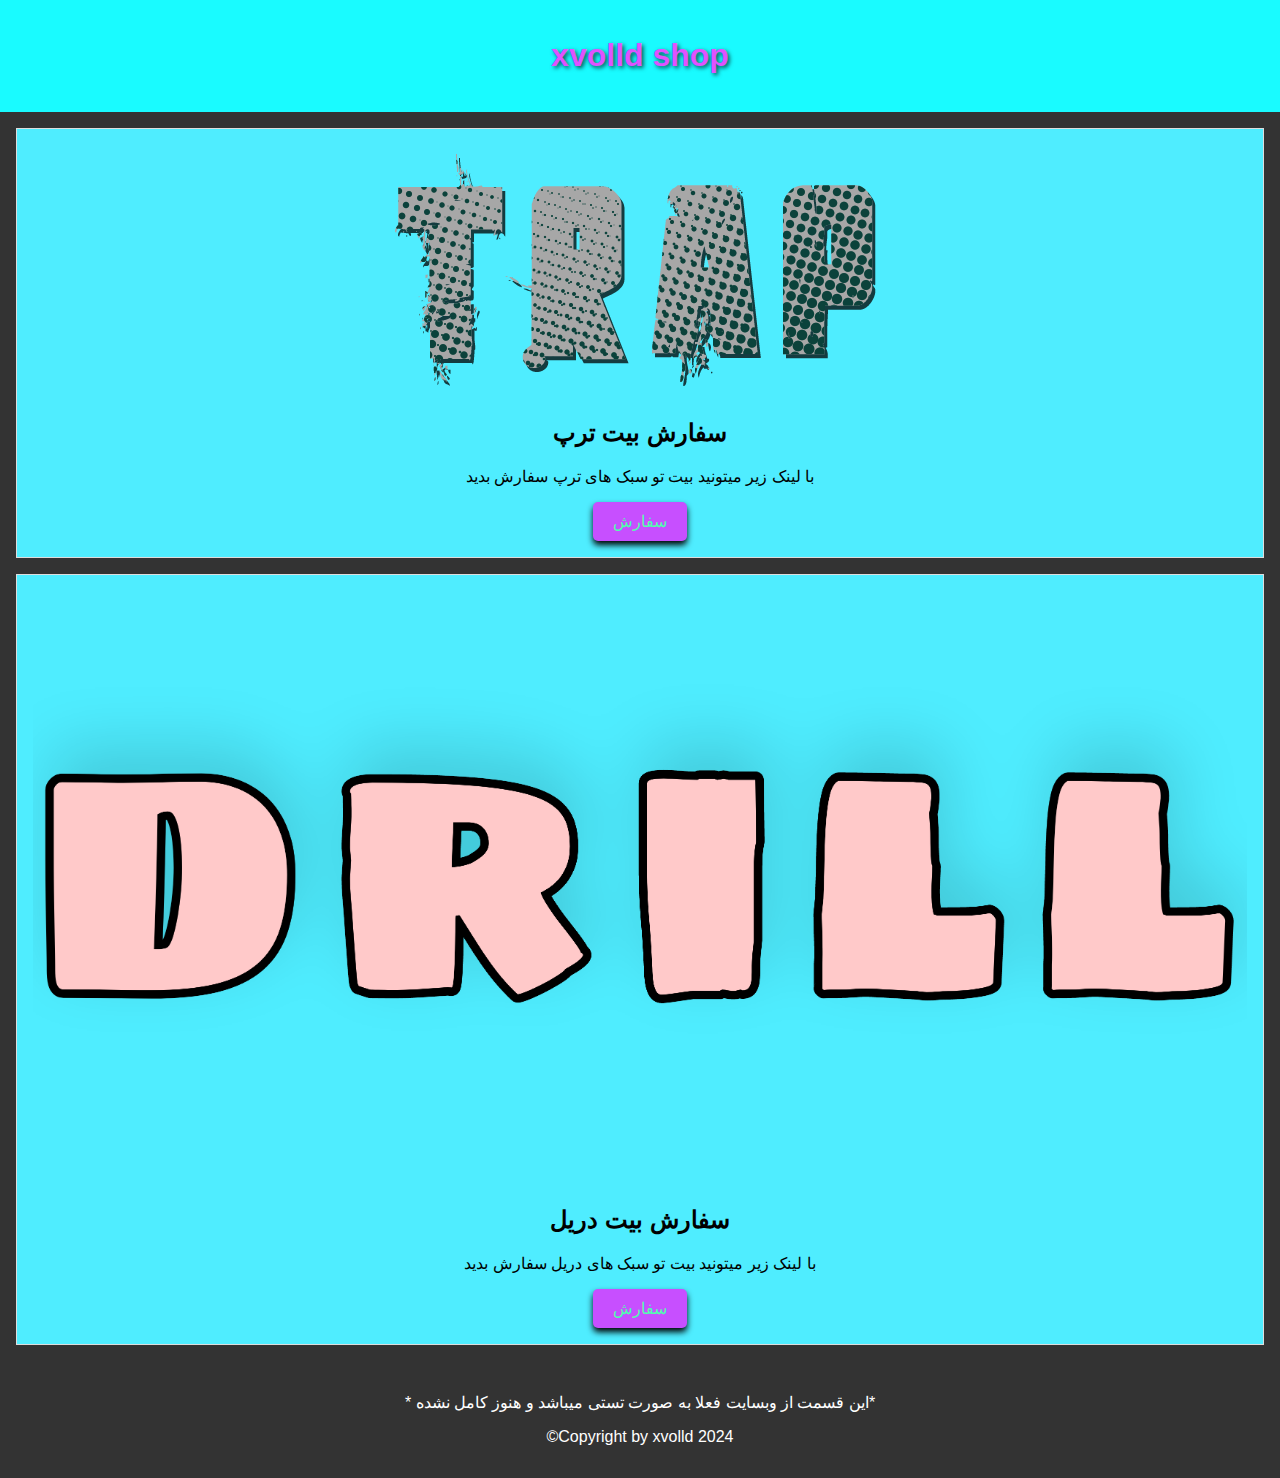
<file: shop.html>
<!DOCTYPE html>
<html lang="en">
<head>
    <meta charset="UTF-8">
    <meta name="viewport" content="width=device-width, initial-scale=1.0">
    <title>xvolld shop</title>
    <link rel="stylesheet" href="shopstyle.css">
    <script defer src="shopscript.js"></script>
<style>
.menu-icon {
            cursor: pointer;
            display: none;
            position: fixed;
            top: 10px;
            right: 10px;
            z-index: 1000;
        }

        .bar {
            width: 30px;
            height: 3px;
            background-color: #df52ff;
            margin: 6px 0;
            transition: 0.4s;
        }

        .mobile-menu {
            display: none;
            position: fixed;
            top: 0;
            right: 0;
            background-color: #383838;
            width: 70%;
            height: 22%;
            text-align: center;
            z-index: 100;
            overflow-x: hidden;
            animation: slideDown 0.5s ease-in-out;
        }

        .mobile-menu ul {
            list-style: none;
            padding: 0;
        }

        .mobile-menu li {
            margin: 20px 0;
        }

        .mobile-menu a {
            text-decoration: none;
            color: #ff7119;
            font-size: 1.4em; /* کوچک‌تر کردن اندازه متن */
            display: block;
            transition: color 0.3s ease-in-out;
        }

        .mobile-menu a:hover {
            color: #77EFFF;
        }

        @media screen and (max-width: 768px) {
            .menu-icon {
                display: block;
            }
        }

        /* انیمیشن اسلاید دانون */
        @keyframes slideDown {
            from {
                top: -100%;
            }
            to {
                top: 0;
            }
        }
    </style>
</head>
<body>
  
    <header>
        <h1>xvolld shop</h1>
        <div class="menu-icon" onclick="toggleMenu()">
            <div class="bar"></div>
            <div class="bar"></div>
            <div class="bar"></div>
        </div>
        <nav class="mobile-menu">
            <ul>
                <li><a href="index.html" onclick="toggleMenu()">صفحه اصلی</a></li>
                <li><a href="shop.html" onclick="toggleMenu()">سفارش بیت</a></li>
            </ul>
        </nav>
    </header>
  
  
   <article class="product">
    <img src="trapb.png" alt="سفارش بیت ترپ">
    <h2> سفارش بیت ترپ</h2>
    <p> با لینک زیر میتونید بیت تو سبک های ترپ سفارش بدید</p>
    <a href="https://zarinp.al/550708" class="add-to-cart-link">سفارش</a>
</article>
  
  
<article class="product">
    <img src="drillb.png" alt="سفارش بیت دریل">
    <h2>سفارش بیت دریل</h2>
    <p>با لینک زیر میتونید بیت تو سبک های دریل سفارش بدید</p>
    <a href="https://zarinp.al/569855" class="add-to-cart-link">سفارش</a>
</article>
    <!-- اضافه کردن محصولات بیشتر به همین شکل -->
</section>
        <!-- Add more products as needed -->
    </section>
    <footer>
      <p>* این قسمت از وبسایت فعلا به صورت تستی میباشد و هنوز کامل نشده*</p>
        <p>©Copyright by xvolld 2024</p>
    </footer>
    <script type="text/javascript">
  ["keydown","touchmove","touchstart","mouseover"].forEach(function(v){window.addEventListener(v,function(){if(!window.isGoftinoAdded){window.isGoftinoAdded=1;var i="8reHSs",d=document,g=d.createElement("script"),s="https://www.goftino.com/widget/"+i,l=localStorage.getItem("goftino_"+i);g.type="text/javascript",g.async=!0,g.src=l?s+"?o="+l:s;d.getElementsByTagName("head")[0].appendChild(g);}})});
</script>
</body>
</html>
</file>
<file: shopstyle.css>
body {
    font-family: Arial, sans-serif;
    margin: 0;
    padding: 0;
    background-color: #333;
}

header {
    background-color: #19fbff;
    color: white;
    text-align: center;
    padding: 1em;
}

#products {
    display: flex;
    justify-content: space-around;
    flex-wrap: wrap;
    padding: 1em;
}

.product {
    background-color: white;
    border: 1px solid #ddd;
    padding: 1em;
    margin: 1em;
    text-align: center;
}

button {
    background-color: #333;
    color: white;
    padding: 0.5em 1em;
    border: none;
    cursor: pointer;
}

footer {
    text-align: center;
    background-color: #333;
    color: white;
    padding: 1em;
}
h1 {
    color: #df52ff; /* یا هر رنگ دیگری که مد نظر دارید */
}
bar {
    width: 30px;
    height: 3px;
    background-color: #242424; /* اینجا رنگ مورد نظر خود را وارد کنید */
    margin: 6px 0;
    transition: 0.4s;
}
header h1 {
  text-shadow: 2px 2px 4px rgba(0, 0, 0, 0.7);
}

/* در فایل styles.css */
/*
.add-to-cart-link {
    display: inline-block;
    padding: 10px 20px;
    background-color: #df52ff;
    color: #4fffad;
    text-decoration: none;
    border-radius: 5px;
    transition: background-color 0.3s ease;
}

.add-to-cart-link:hover {
    background-color: #0056b3;
}

/* در فایل styles.css */

.product {
    background-color: #4fedff;
    border: 1px solid #ddd;
    padding: 1em;
    margin: 1em;
    text-align: center;
}

/* در فایل styles.css */

.add-to-cart-link {
    display: inline-block;
    padding: 10px 20px;
    background-color: #c74fff;
    color: #4fffad;
    text-decoration: none;
    border-radius: 5px;
    transition: background-color 0.3s ease, box-shadow 0.3s ease;
    box-shadow: 0 4px 6px rgba(0, 0, 0, 10.1);
}

.add-to-cart-link:hover {
    background-color: #ff7119;
    box-shadow: 0 8px 12px rgba(0, 0, 10, 10.1);
}

/* در فایل styles.css */

.product img {
    max-width: 100%;
    height: auto;
}
</file>
